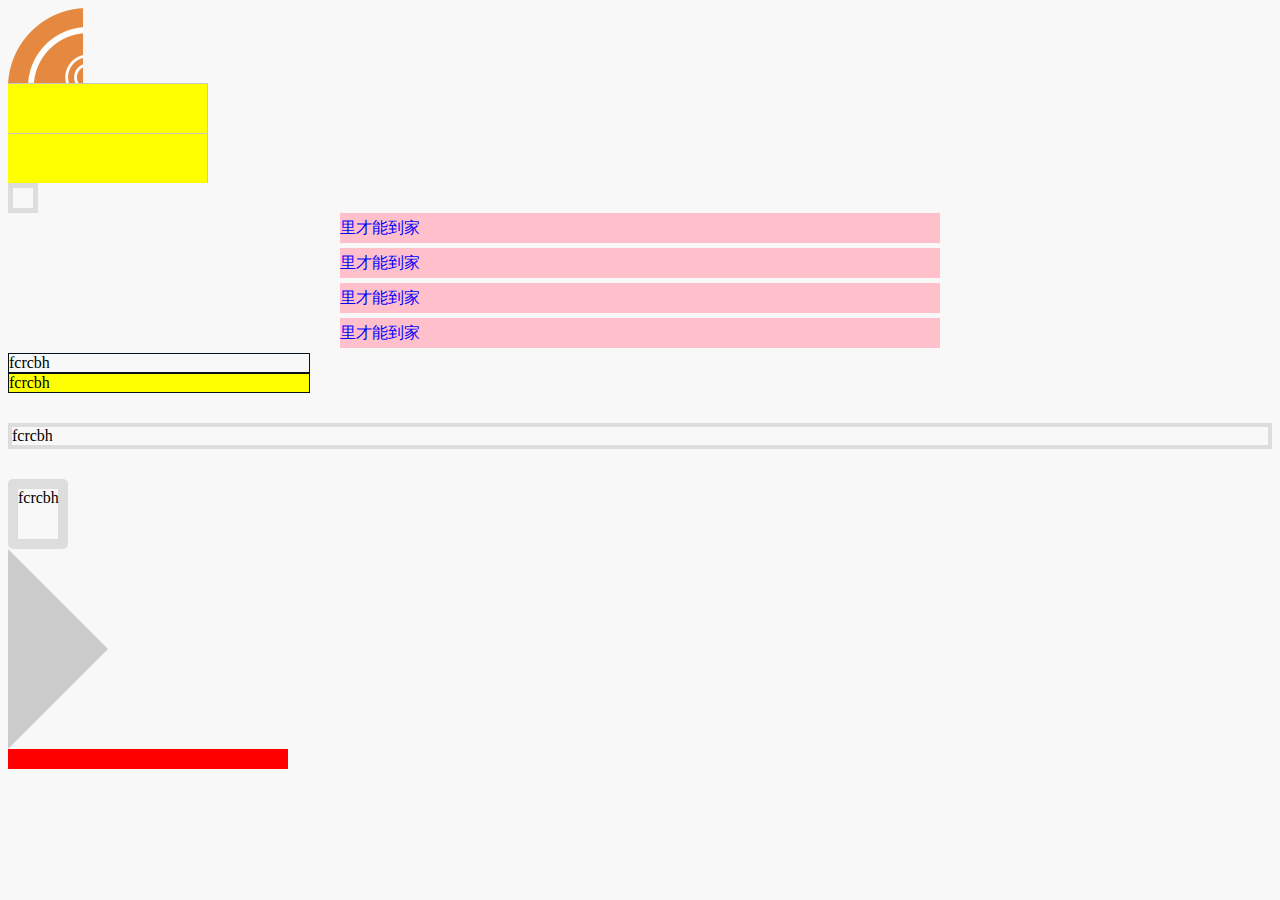
<file: index.html>
<!DOCTYPE html>
<html lang="en">
    <head>
        <meta charset="utf-8">
         <meta name="viewport" content="width=device-width,initial-scale=1,user-scalable=0">
        <link rel="stylesheet" href="style/index.css" />
    </head>
    <body>
    <div class="img"></div>
     <div class="border"></div>
    <div class="border"></div>
    <div class="border_test"></div>
    <ul class="list">
        <li><a href=""><span>里才能到家</span></a></li>
        <li><a href=""><span>里才能到家</span></a></li>
        <li><a href=""><span>里才能到家</span></a></li>
        <li><a href=""><span>里才能到家</span></a></li>
    </ul>
    <div class="box">fcrcbh</div>
    <div class="box1">fcrcbh</div>
    <div class="box2">fcrcbh</div>
    <div class="box3">fcrcbh</div>
    <div class="sanjiao">fcrcbh</div>
    <div class="posq"></div>


    </body>
    <script>
        $("li").on('click', '.selector', function(event) {
            event.preventDefault();
            /* Act on the event */
        });
        $("li").live('click', function(event) {
            /* Act on the event */
        });
        $(".li").delegate('selector', 'eventType', function(event) {
            selector
        });
    </script>
</html>
</file>
<file: style/index.css>
body {
  background: #f8f8f8;
}
.box {
  width: 300px;
  border: 1px solid #07111b;
}
.box1 {
  width: 300px;
  border: 1px solid #07111b;
  background: yellow;
}
.box2 {
  border: 4px solid #ddd;
  margin-top: 30px;
}
.box3 {
  border: 10px solid #ddd;
  margin-top: 30px;
  width: 40px;
  height: 50px;
  border-radius: 5px;
  -webkit-border-radius: 5px;
  -moliz-border-radius: 5px;
}
.sanjiao {
  border-width: 100px;
  border-color: transparent transparent transparent #ccc;
  border-style: dashed dashed dashed solid;
  width: 0;
  height: 0;
  overflow: hidden;
}
.posq {
  height: 20px;
  position: fixed;
  background: red;
  width: 280px;
}
.list {
  width: 600px;
  margin: auto;
  list-style: none;
  padding: 0;
}
.list li {
  height: 30px;
  line-height: 30px;
  background: pink;
  margin-bottom: 5px;
}
.list li a {
  color: blue;
}
.list li a:hover {
  color: red;
}
.list li span {
  float: left;
}
.border_test {
  border: 5px solid #ddd;
  height: 20px;
  width: 20px;
}
.test_03 {
  width: calc(300px - 30px);
}
.tex {
  position: absolute !important;
}
.border {
  width: 200px;
  height: 50px;
  background: yellow;
  position: relative;
}
.border:after {
  content: " ";
  position: absolute;
  left: 0;
  top: 0;
  right: 0;
  height: 1px;
  border-top: 1px solid #C7C7C7;
  color: #C7C7C7;
  -webkit-transform-origin: 0 0;
  transform-origin: 0 0;
}
@media (-webkit-min-device-pixel-ratio: 1.5), (min-device-pixel-ratio: 1.5) {
  .border:after {
    -webkit-transform: scaleY(0.7);
    transform: scaleY(0.7);
  }
}
@media (-webkit-min-device-pixel-ratio: 2), (min-device-pixel-ratio: 2) {
  .border:after {
    -webkit-transform: scaleY(0.5);
    transform: scaleY(0.5);
  }
}
.border:before {
  content: " ";
  position: absolute;
  right: 0;
  top: 0;
  width: 1px;
  bottom: 0;
  border-right: 1px solid #C7C7C7;
  color: #C7C7C7;
  -webkit-transform-origin: 0 0;
  transform-origin: 0 0;
}
@media (-webkit-min-device-pixel-ratio: 1.5), (min-device-pixel-ratio: 1.5) {
  .border:before {
    -webkit-transform: scaleY(0.7);
    transform: scaleY(0.7);
  }
}
@media (-webkit-min-device-pixel-ratio: 2), (min-device-pixel-ratio: 2) {
  .border:before {
    -webkit-transform: scaleY(0.5);
    transform: scaleY(0.5);
  }
}
.img {
  height: 75px;
  width: 75px;
  background-image: url('../images/ww@2x.png');
}
@media (-webkit-min-device-pixel-ratio: 3), (min-device-pixel-ratio: 3) {
  .img {
    background-image: url('../images/ww@3x.png');
  }
}
</file>
